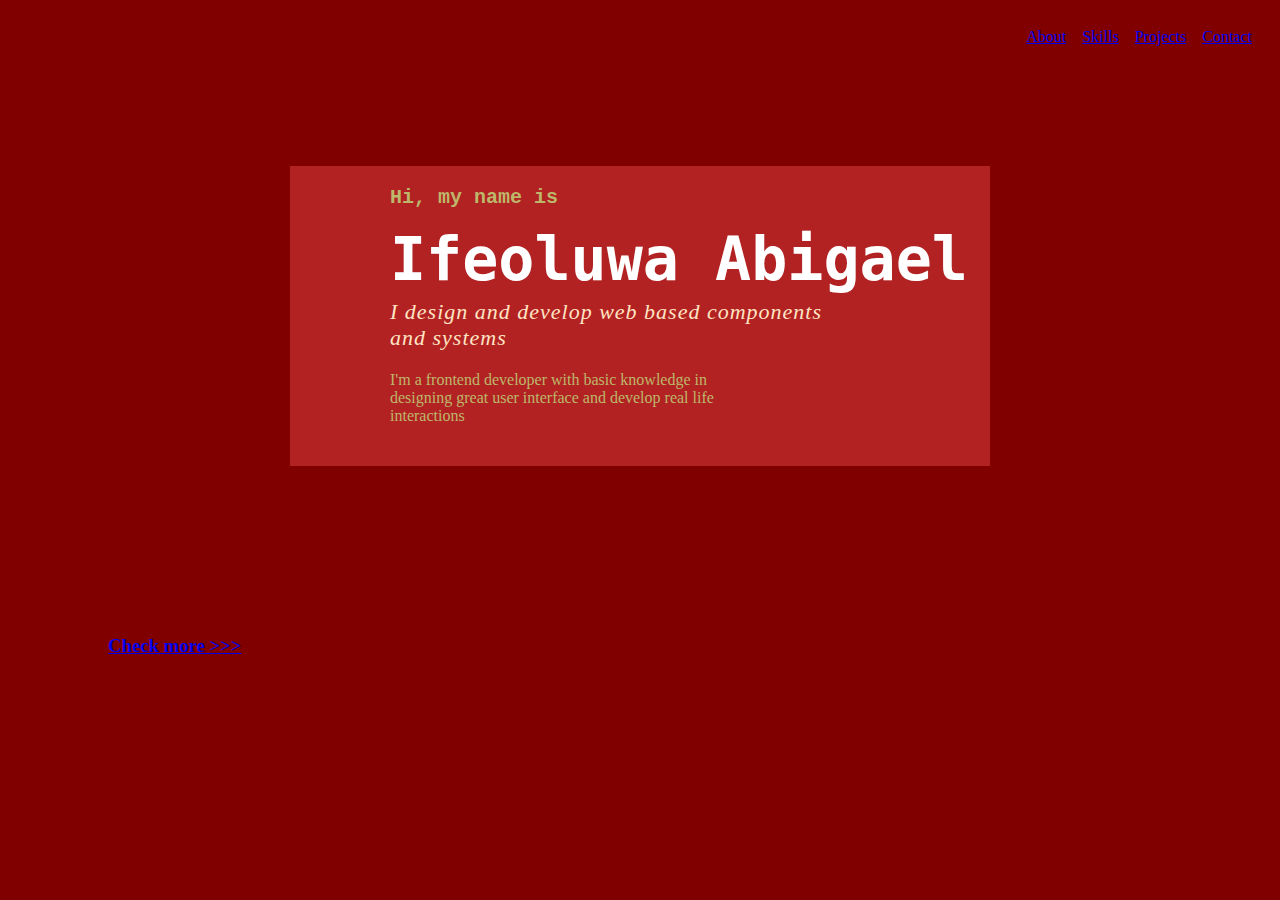
<file: index.html>
<!DOCTYPE html>
<html lang="en">
<head>
    <meta charset="UTF-8">
    <meta http-equiv="X-UA-Compatible" content="IE=edge">
    <meta name="viewport" content="width=device-width, initial-scale=1.0">
    <title>My Portfolio Design </title>
    <link rel="stylesheet" href="style.css">
</head>
<body>

    <div>
        <header id="href">
            <a href="About.html">About</a>
        <a href="Skills.html"> Skills</a>
        <a href="Projects.html">Projects</a>
        <a href="Contact.html"> Contact</a>
    </header>

    </div>

    <div id="hi">
        <div id="name">
            <p>Hi, my name is</p>
        </div>
        <div id="ife">
            <h1>Ifeoluwa Abigael</h1>
        </div>

        <div>
       <h3 id="design">I design and develop web based components 
and systems </h3>
        </div>
        <div id="developer">
            I'm a frontend developer with basic knowledge in
            designing great user interface and develop real life
            interactions
        </div>
    </div>
    <div>
        
    <h3 id="check"> <a href="About.html">Check more >>></a> </h3>
    
    </div>

    
    
   

    
    
</body>
</html>
</file>
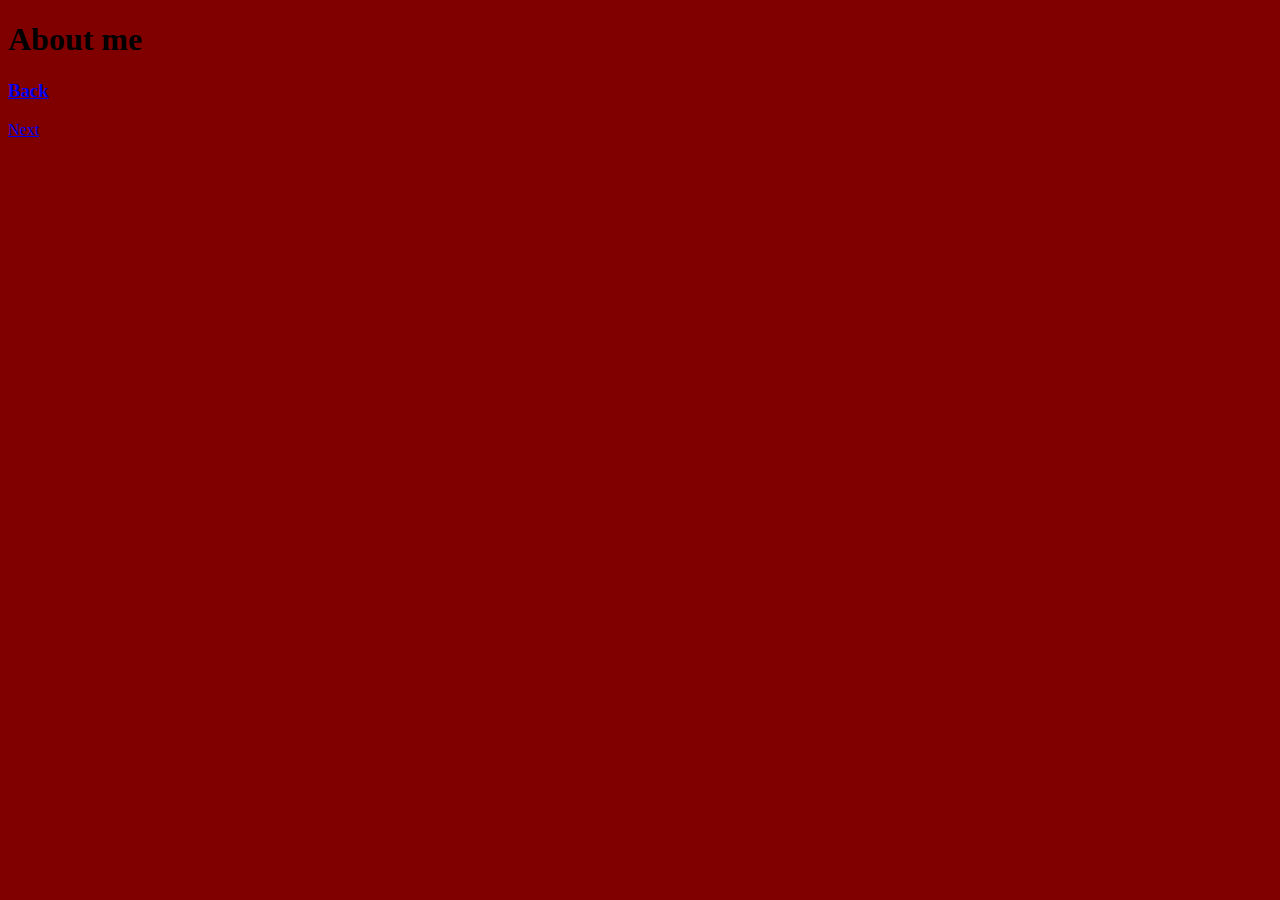
<file: About.html>
<!DOCTYPE html>
<html lang="en">
<head>
    <meta charset="UTF-8">
    <meta http-equiv="X-UA-Compatible" content="IE=edge">
    <meta name="viewport" content="width=device-width, initial-scale=1.0">
    <title>Document</title>
    <link rel="stylesheet" href="style.css">
</head>
<body>
    <div>
        <h1>About me</h1>
    </div>

    <h3> <a href="index.html">Back</a></h3>
    <a href="Skills.html">Next</a>
</body>
</html>
</file>
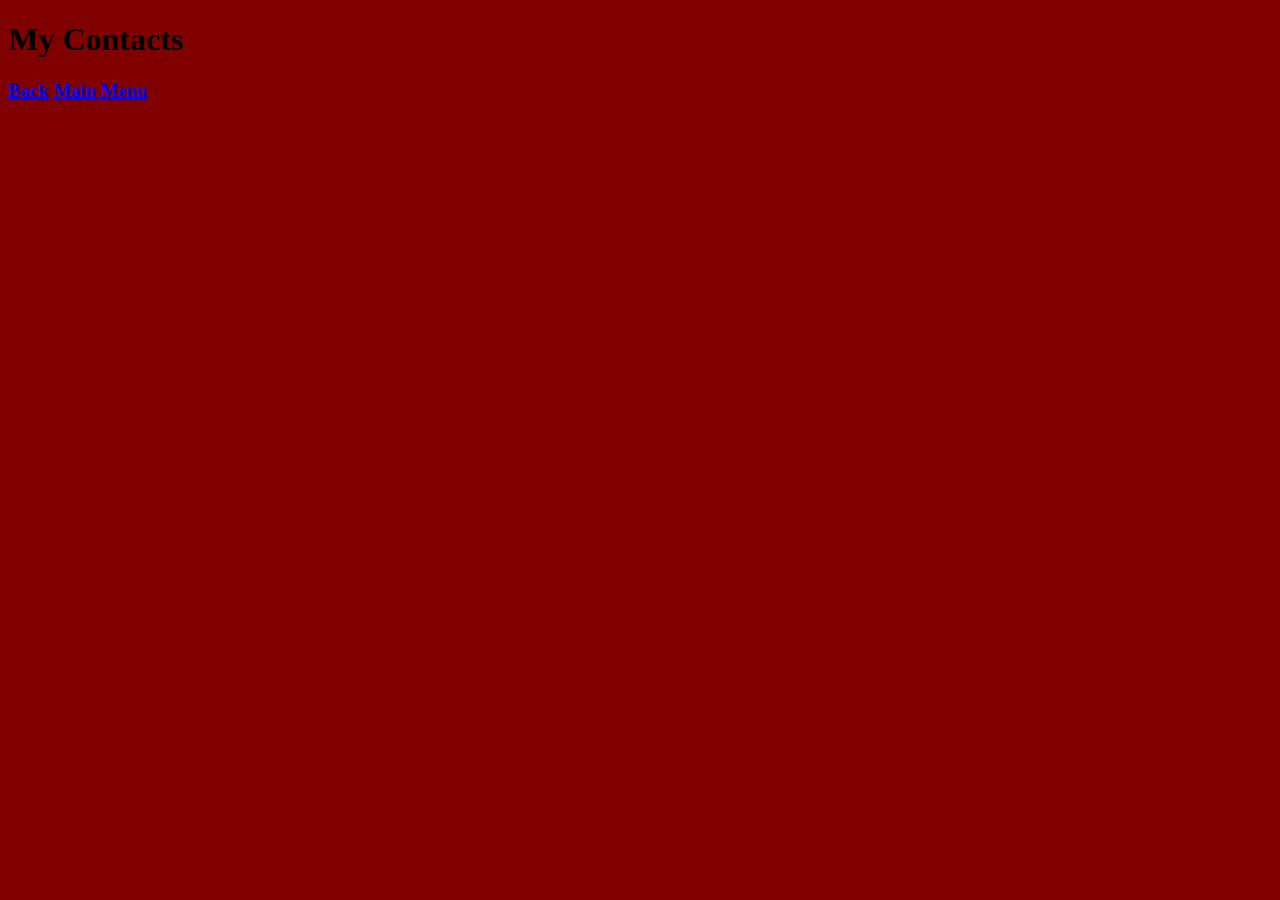
<file: Contact.html>
<!DOCTYPE html>
<html lang="en">
<head>
    <meta charset="UTF-8">
    <meta http-equiv="X-UA-Compatible" content="IE=edge">
    <meta name="viewport" content="width=device-width, initial-scale=1.0">
    <title>Document</title>
    <link rel="stylesheet" href="style.css">
</head>
<body>
    <div>
        <h1>My Contacts</h1>
    </div>
    <h3><a href="Projects.html">Back</a>
    <a href="index.html">Main Menu</a></h3>

</body>
</html>
</file>
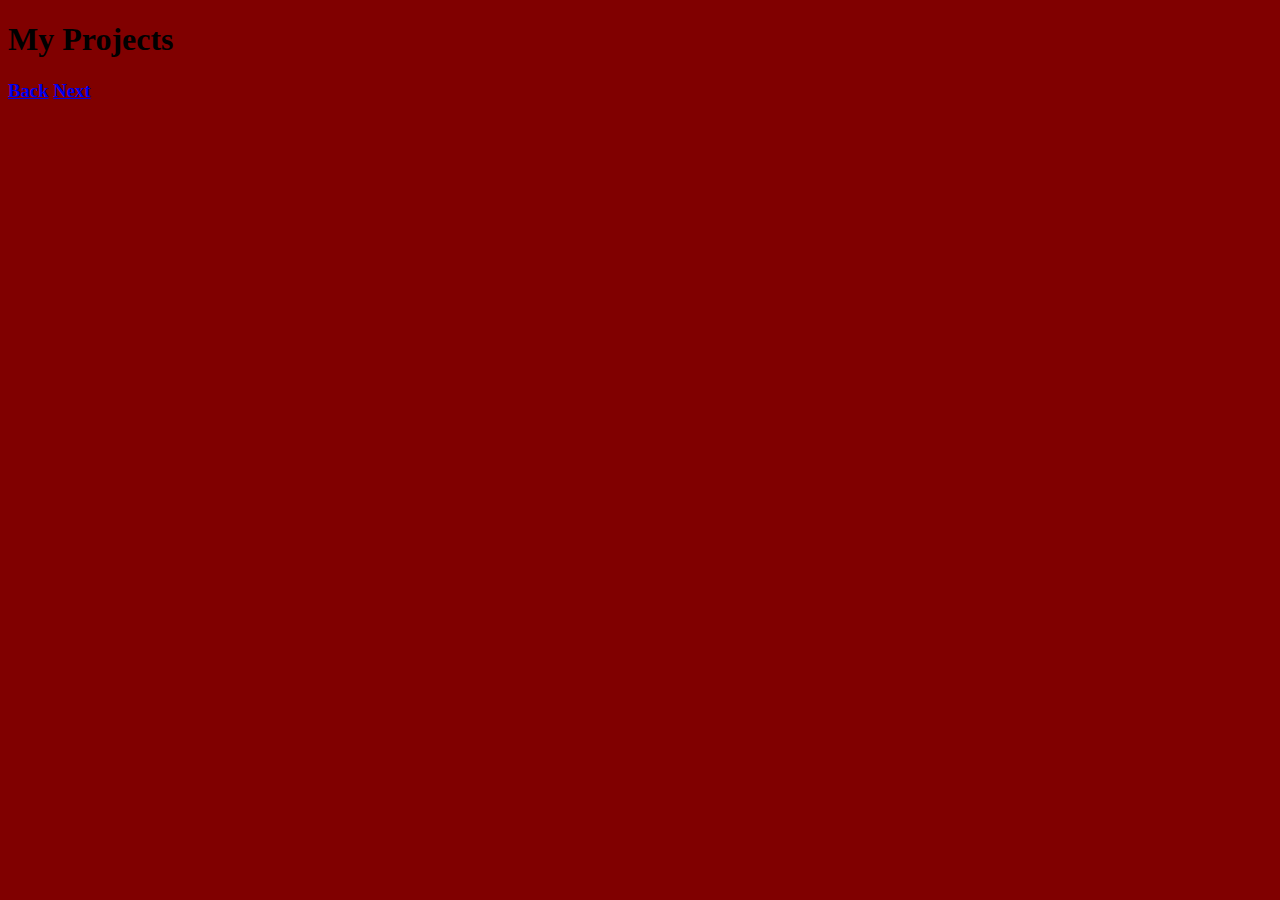
<file: Projects.html>
<!DOCTYPE html>
<html lang="en">
<head>
    <meta charset="UTF-8">
    <meta http-equiv="X-UA-Compatible" content="IE=edge">
    <meta name="viewport" content="width=device-width, initial-scale=1.0">
    <title>Document</title>
    <link rel="stylesheet" href="style.css">
</head>
<body>
    <div>
        <h1>
            My Projects
        </h1>
    </div>

    <h3><a href="Skills.html">Back</a>
    <a href="Contact.html"> Next</a></h3>


</body>
</html>
</file>
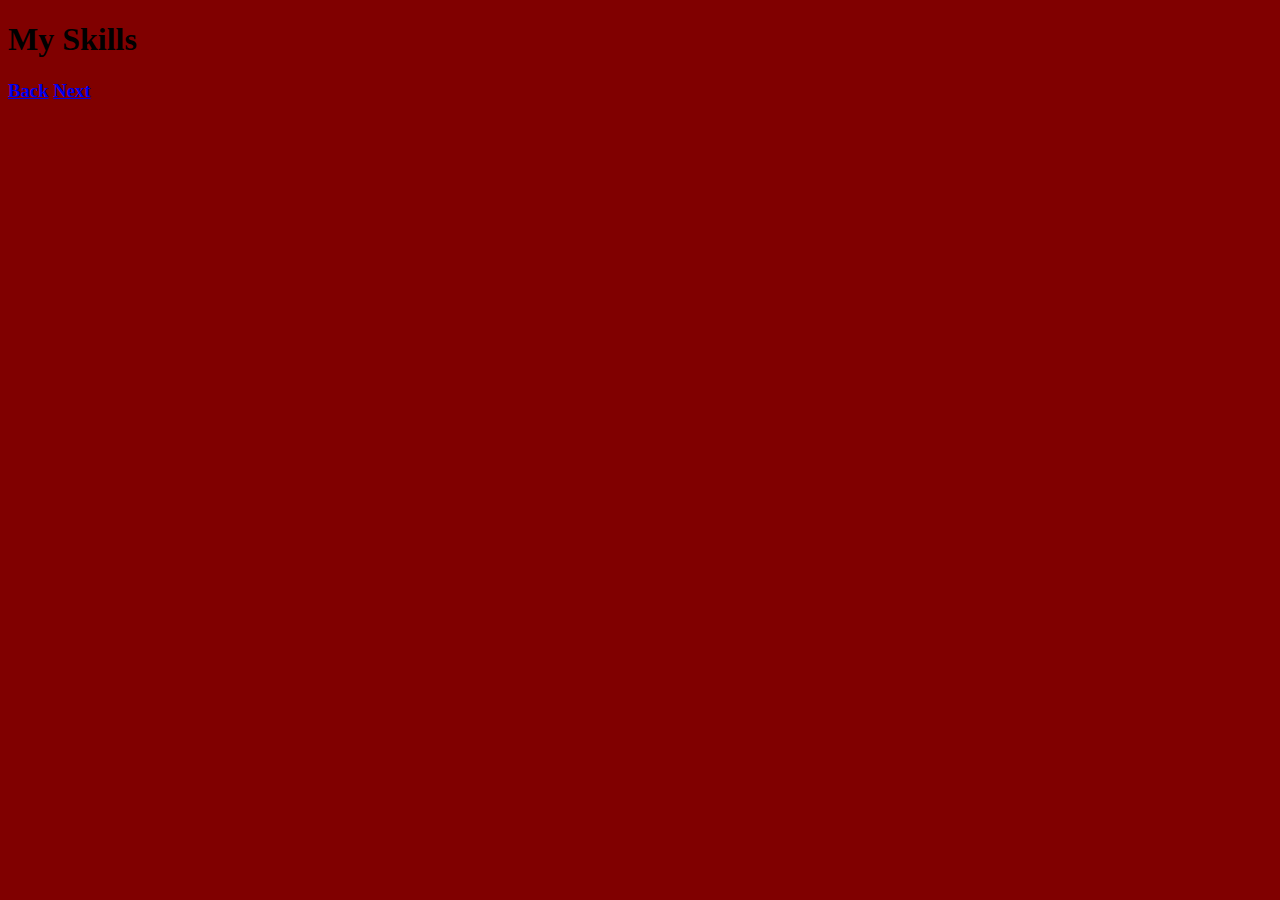
<file: Skills.html>
<!DOCTYPE html>
<html lang="en">
<head>
    <meta charset="UTF-8">
    <meta http-equiv="X-UA-Compatible" content="IE=edge">
    <meta name="viewport" content="width=device-width, initial-scale=1.0">
    <title>Document</title>
    <link rel="stylesheet" href="style.css">
</head>
<body>
    <div>
        <h1 id="skills">My Skills</h1>
    </div>

    <h3>
        <a href="About.html">Back</a>
        <a href="Projects.html">Next</a>
    </h3>
</body>
</html>
</file>
<file: style.css>
body{
    background-color: maroon;
}
#name{
    color: darkkhaki;
    font-family: 'Courier New', Courier, monospace;
    margin-left: 100px;
    margin-top: 100px;
    font-weight: bold;
    position: relative;
    bottom: -20px;
    font-size: 20px;
}
#ife{
    color: white;
    font-family:'monospace';
    margin-left: 100px;
    font-size: 30px;
    font-weight: lighter;
    position: relative;
    bottom: 5px;
}

#design{
    color: bisque;
    margin-left: 100px;
    white-space: pre;
    font-size: 22px;
    font-weight: lighter;
    position: relative;
    bottom: 40px;
    letter-spacing: 1px;
    font-style: italic;
}

/* #above{
    border-color: mediumaquamarine;
    border: 20px;
    font-size: 100px;
} */

#hi{
    width: 700px;
    height: 300px;
    background-color: firebrick;
    margin: auto;
    
}

#href{
    padding: 20px;
    text-align: right;
    word-spacing: 12px;
    
}

#image{
    width: 200px;
    height: 200px;
    border-radius: 5px;
}
#developer{
    white-space: pre;
    margin-left: 52px;
    font-size: 16px;
    font-weight: lighter;
    position: relative;
    bottom: 60px;
    color: darkkhaki;
}

#check{
color: skyblue;
margin-left:100px ;
position: relative;
top: 150px;

}
</file>
